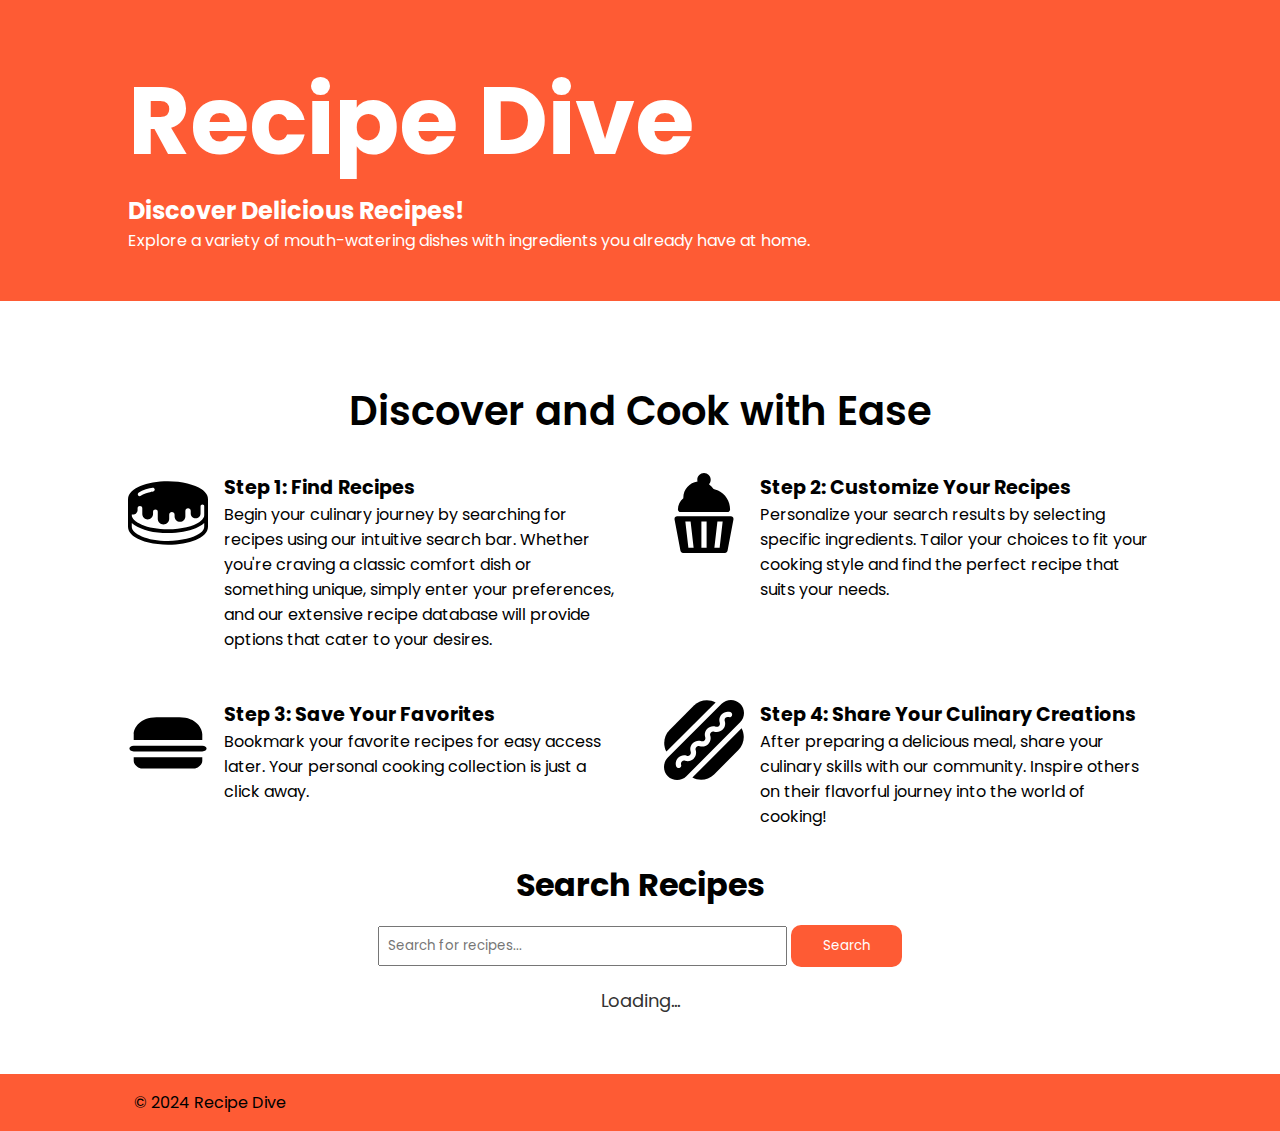
<file: index.html>
<!DOCTYPE html>
<html lang="en">
  <head>
    <meta charset="UTF-8" />
    <meta name="viewport" content="width=device-width, initial-scale=1.0" />
    <link rel="stylesheet" href="styles.css" />
    <link rel="preconnect" href="https://fonts.googleapis.com" />
    <link rel="preconnect" href="https://fonts.gstatic.com" crossorigin />
    <link
      href="https://fonts.googleapis.com/css2?family=Poppins:wght@100;200;300;400;500;600;700;800;900&display=swap"
      rel="stylesheet"
    />
    <script src="script.js" defer></script>
    <title>Recipe Dive</title>
  </head>
  <body>
    <header class="heading-container">
      <div class="header-items">
        <h1>Recipe Dive</h1>
        <div>
          <h2>Discover Delicious Recipes!</h2>
          <p>
            Explore a variety of mouth-watering dishes with ingredients you
            already have at home.
          </p>
        </div>
      </div>
    </header>
    <section class="more-info">
      <h3>Discover and Cook with Ease</h3>
      <div class="item-details">
        <div class="with-icons">
          <div class="icons">
            <svg
              height="80px"
              width="80px"
              version="1.1"
              id="_x32_"
              xmlns="http://www.w3.org/2000/svg"
              xmlns:xlink="http://www.w3.org/1999/xlink"
              viewBox="0 0 512 512"
              xml:space="preserve"
            >
              <style type="text/css">
                .st0 {
                  fill: #000000;
                }
              </style>
              <g>
                <path
                  class="st0"
                  d="M505.822,141.442c-6.987-14.224-18.973-26.423-34.368-37.08c-23.162-15.953-54.417-28.598-91.228-37.5
		c-36.792-8.863-79.122-13.88-124.23-13.88C187.27,53.01,125.002,64.568,78.862,83.866c-23.07,9.709-42.181,21.322-56.117,35.083
		c-6.95,6.902-12.599,14.363-16.575,22.493c-3.958,8.102-6.178,16.901-6.17,25.931v177.254c-0.008,9.012,2.212,17.82,6.17,25.922
		c6.986,14.215,18.972,26.423,34.377,37.09c23.162,15.943,54.417,28.588,91.218,37.498c36.793,8.864,79.132,13.881,124.231,13.881
		c68.735-0.028,130.994-11.586,177.132-30.902c23.079-9.69,42.191-21.313,56.118-35.083c6.949-6.884,12.598-14.363,16.575-22.484
		c3.966-8.102,6.187-16.91,6.178-25.922V167.373C512.008,158.342,509.788,149.544,505.822,141.442z M67.463,126.623
		c6.308-4.72,13.704-8.744,21.666-12.376c7.962-3.623,16.472-6.829,24.853-9.607c16.808-5.547,32.872-9.318,43.166-10.814
		c6.634-0.938,12.785,3.661,13.723,10.304c0.948,6.624-3.651,12.775-10.286,13.713c-6.048,0.856-16.352,3.086-27.538,6.309
		c-11.205,3.205-23.469,7.433-33.838,12.181c-6.913,3.131-12.99,6.541-17.189,9.718c-5.37,4.005-12.97,2.927-16.984-2.434
		C61.014,138.255,62.102,130.645,67.463,126.623z M487.732,344.627c-0.009,5.091-1.199,10.071-3.726,15.283
		c-4.386,9.068-13.23,18.731-26.34,27.743c-19.604,13.565-48.434,25.541-83.126,33.876c-34.693,8.38-75.257,13.22-118.544,13.22
		c-65.938,0.028-125.623-11.307-167.75-29.006c-21.053-8.808-37.656-19.233-48.406-29.936c-5.389-5.332-9.328-10.713-11.856-15.897
		c-2.527-5.212-3.716-10.192-3.716-15.283V320.07c4.85,4.636,10.294,9.003,16.278,13.146c23.162,15.944,54.417,28.598,91.218,37.498
		c36.793,8.864,79.132,13.881,124.231,13.881c68.735-0.018,130.994-11.585,177.132-30.902c22.28-9.356,40.806-20.515,54.604-33.661
		V344.627z M487.732,270.196c-0.009,5.1-1.199,10.099-3.726,15.293c-4.386,9.069-13.23,18.74-26.34,27.752
		c-19.604,13.565-48.434,25.542-83.126,33.894c-34.693,8.362-75.257,13.203-118.544,13.203
		c-65.938,0.028-125.623-11.316-167.75-29.016c-21.053-8.808-37.656-19.232-48.406-29.926c-5.389-5.342-9.328-10.721-11.856-15.906
		c-2.527-5.194-3.716-10.192-3.716-15.293V265.3c2.277,0.558,4.646,0.892,7.08,0.892c16.574,0,30.01-13.425,30.01-30.01V225.59
		c0.008-4.18,1.672-7.878,4.412-10.647c2.751-2.731,6.449-4.394,10.629-4.394c4.19,0,7.888,1.663,10.648,4.394
		c2.74,2.769,4.394,6.467,4.403,10.647v37.322c0.01,19.056,15.433,34.461,34.461,34.469c19.038-0.008,34.461-15.414,34.47-34.469
		V247.87c0-4.19,1.663-7.879,4.403-10.638c2.75-2.732,6.448-4.404,10.638-4.404s7.888,1.672,10.639,4.404
		c2.731,2.759,4.404,6.448,4.404,10.638v45.154c0.018,20.236,16.398,36.625,36.634,36.625c20.226-0.008,36.616-16.389,36.625-36.625
		v-26.089c0-4.784,1.904-9.04,5.044-12.18c3.14-3.141,7.386-5.036,12.162-5.045c4.794,0.009,9.031,1.904,12.18,5.045
		c3.122,3.149,5.036,7.395,5.036,12.18v10.927c0.019,19.038,15.433,34.451,34.461,34.451c19.037,0,34.46-15.414,34.46-34.451
		v-23.506v-11.15c0.018-4.784,1.914-9.012,5.044-12.162c3.15-3.131,7.387-5.036,12.181-5.036c4.776,0,9.022,1.904,12.171,5.036
		c3.122,3.149,5.036,7.377,5.036,12.162v15.516c0.009,17.356,14.057,31.412,31.404,31.412c17.356,0,31.404-14.057,31.422-31.412
		v-15.247v-29.702c0-3.336,1.32-6.263,3.494-8.446c2.202-2.184,5.129-3.513,8.455-3.513c3.326,0,6.262,1.329,8.455,3.513
		c1.43,1.439,2.443,3.223,3,5.212V270.196z"
                />
              </g>
            </svg>
          </div>
          <div>
            <h4>Step 1: Find Recipes</h4>
            <p>
              Begin your culinary journey by searching for recipes using our
              intuitive search bar. Whether you're craving a classic comfort
              dish or something unique, simply enter your preferences, and our
              extensive recipe database will provide options that cater to your
              desires.
            </p>
          </div>
        </div>
        <div class="with-icons">
          <div class="icons">
            <svg
              fill="#000000"
              height="80px"
              width="80px"
              version="1.1"
              id="Layer_1"
              xmlns="http://www.w3.org/2000/svg"
              xmlns:xlink="http://www.w3.org/1999/xlink"
              viewBox="0 0 512.001 512.001"
              xml:space="preserve"
            >
              <g>
                <g>
                  <path
                    d="M428.094,277.597H151.192h-0.006H83.907c-10.445,0-18.335,9.504-16.402,19.777l37.831,201.024
			c1.484,7.889,8.374,13.604,16.402,13.604c12.722,0,255.954,0,268.525,0c8.028,0,14.918-5.715,16.402-13.604l37.831-201.024
			C446.427,287.109,438.547,277.597,428.094,277.597z M156.033,478.621v-0.001l-19.485-167.642h33.604l19.486,167.644H156.033z
			 M272.691,478.621h-33.38v-0.001V310.977h33.38V478.621z M355.969,478.62h-33.604l19.486-167.643h33.604L355.969,478.62z"
                  />
                </g>
              </g>
              <g>
                <g>
                  <path
                    d="M346.01,112.02c-9.184-4.314-18.808-7.562-28.704-9.691c-7.759-12.287-17.831-22.635-29.476-30.603
			c6.9-7.621,11.109-17.722,11.109-28.787C298.939,19.263,279.677,0,256.001,0c-23.676,0-42.938,19.263-42.938,42.938
			c0,3.959,0.55,7.789,1.557,11.43c-51.3,6.849-91.002,50.888-91.002,104.032c0,1.029,0.017,2.07,0.05,3.117
			C101.934,178.775,89.1,205.171,89.1,233.089c0,9.219,7.473,16.691,16.69,16.691h300.422c9.217,0,16.69-7.473,16.69-16.69
			C422.903,181.484,392.72,133.961,346.01,112.02z"
                  />
                </g>
              </g>
            </svg>
          </div>
          <div>
            <h4>Step 2: Customize Your Recipes</h4>
            <p>
              Personalize your search results by selecting specific ingredients.
              Tailor your choices to fit your cooking style and find the perfect
              recipe that suits your needs.
            </p>
          </div>
        </div>
        <div class="with-icons">
          <div class="icons">
            <svg
              xmlns:dc="http://purl.org/dc/elements/1.1/"
              xmlns:cc="http://creativecommons.org/ns#"
              xmlns:rdf="http://www.w3.org/1999/02/22-rdf-syntax-ns#"
              xmlns:svg="http://www.w3.org/2000/svg"
              xmlns="http://www.w3.org/2000/svg"
              version="1.1"
              width="80px"
              height="80px"
              viewBox="0 0 14 14"
              id="svg2"
            >
              <metadata id="metadata8">
                <rdf:RDF>
                  <cc:Work rdf:about="">
                    <dc:format>image/svg+xml</dc:format>
                    <dc:type
                      rdf:resource="http://purl.org/dc/dcmitype/StillImage"
                    />
                    <dc:title></dc:title>
                  </cc:Work>
                </rdf:RDF>
              </metadata>
              <defs id="defs6" />
              <rect
                width="14"
                height="14"
                x="0"
                y="0"
                id="canvas"
                style="fill: none; stroke: none; visibility: hidden"
              />
              <path
                d="M 5,3 C 2,3 0.960032,5.000799 1,6 L 1,7 13,7 13,6 C 13,5 12,3 9,3 z M 1,8 C 0,8 0,9 1,9 l 12,0 c 1,0 1,-1 0,-1 z m 0,2.03125 0,0.625 C 1,11.34045 1.81579,12 2.5,12 l 9,0 c 0.68421,0 1.5,-0.65955 1.5,-1.34375 l 0,-0.625 z"
                id="fast-food"
                style="fill: #000000; fill-opacity: 1; stroke: none"
              />
            </svg>
          </div>
          <div>
            <h4>Step 3: Save Your Favorites</h4>
            <p>
              Bookmark your favorite recipes for easy access later. Your
              personal cooking collection is just a click away.
            </p>
          </div>
        </div>
        <div class="with-icons">
          <div class="icons">
            <svg
              fill="#000000"
              height="80px"
              width="80px"
              version="1.1"
              id="Layer_1"
              xmlns="http://www.w3.org/2000/svg"
              xmlns:xlink="http://www.w3.org/1999/xlink"
              viewBox="0 0 511.999 511.999"
              xml:space="preserve"
            >
              <g>
                <g>
                  <path
                    d="M191.487,35.73L35.728,191.488c-37.55,37.55-44.257,94.385-20.23,138.893L330.377,15.498
			C285.873-8.525,229.037-1.807,191.487,35.73z"
                  />
                </g>
              </g>
              <g>
                <g>
                  <path
                    d="M496.527,181.587L181.615,496.5c17.364,9.373,36.586,14.113,55.834,14.113c30.077,0,60.164-11.449,83.063-34.348
			L476.26,320.506c22.113-22.107,34.293-51.605,34.293-83.058C510.553,217.59,505.672,198.52,496.527,181.587z"
                  />
                </g>
              </g>
              <g>
                <g>
                  <path
                    d="M487.458,24.542c-32.736-32.725-85.937-32.719-118.668,0L24.541,368.796c-32.709,32.715-32.709,85.947,0,118.656
			c32.736,32.736,85.929,32.722,118.656,0.006l344.26-344.26C520.168,110.49,520.168,57.258,487.458,24.542z M435.28,98.778
			c-2.928,8.789-12.466,13.541-21.228,10.608c-7.352-2.448-15-0.629-20.451,4.828c-5.474,5.474-7.287,13.122-4.84,20.468
			c6.456,19.365,1.497,40.368-12.936,54.805c-14.432,14.443-35.441,19.403-54.811,12.936c-7.352-2.448-14.989-0.633-20.463,4.828
			c-5.463,5.474-7.276,13.122-4.828,20.468c6.456,19.37,1.497,40.368-12.935,54.805s-35.398,19.392-54.811,12.93
			c-7.342-2.442-14.989-0.639-20.463,4.834c-5.463,5.468-7.276,13.122-4.828,20.463c6.456,19.37,1.497,40.374-12.936,54.811
			C175.318,390,154.31,394.955,134.94,388.499c-7.309-2.437-14.979-0.644-20.463,4.828c-5.463,5.468-7.276,13.122-4.828,20.468
			c2.928,8.789-1.825,18.294-10.608,21.222c-1.77,0.59-3.551,0.868-5.309,0.868c-7.024,0-13.58-4.447-15.918-11.483
			c-6.456-19.375-1.497-40.374,12.936-54.811c14.432-14.432,35.419-19.375,54.811-12.93c7.342,2.448,14.989,0.639,20.463-4.834
			c5.463-5.468,7.276-13.122,4.828-20.468c-6.456-19.365-1.497-40.368,12.936-54.805c14.443-14.432,35.462-19.381,54.811-12.936
			c7.32,2.437,14.979,0.644,20.463-4.828c5.463-5.468,7.276-13.122,4.828-20.463c-6.456-19.37-1.497-40.374,12.936-54.811
			c14.454-14.427,35.474-19.386,54.811-12.93c7.342,2.448,14.989,0.639,20.463-4.834c5.463-5.468,7.276-13.122,4.828-20.463
			c-6.456-19.37-1.497-40.374,12.936-54.811c14.454-14.432,35.451-19.386,54.811-12.93C433.466,80.478,438.208,89.984,435.28,98.778
			z"
                  />
                </g>
              </g>
            </svg>
          </div>
          <div>
            <h4>Step 4: Share Your Culinary Creations</h4>
            <p>
              After preparing a delicious meal, share your culinary skills with
              our community. Inspire others on their flavorful journey into the
              world of cooking!
            </p>
          </div>
        </div>
      </div>
    </section>
    <section id="container">
      <div class="searchSection">
        <h3>Search Recipes</h3>
        <div class="search-info">
          <input
            type="text"
            id="userSearch"
            placeholder="Search for recipes..."
          />
          <button class="searchButton">Search</button>
        </div>
      </div>
      <div id="loadingMessage" class="loading-message" style="display: none">
        Loading...
      </div>
      <div id="recipe-container"></div>
    </section>
    <footer>
      <p>© 2024 Recipe Dive</p>
    </footer>
  </body>
</html>
</file>
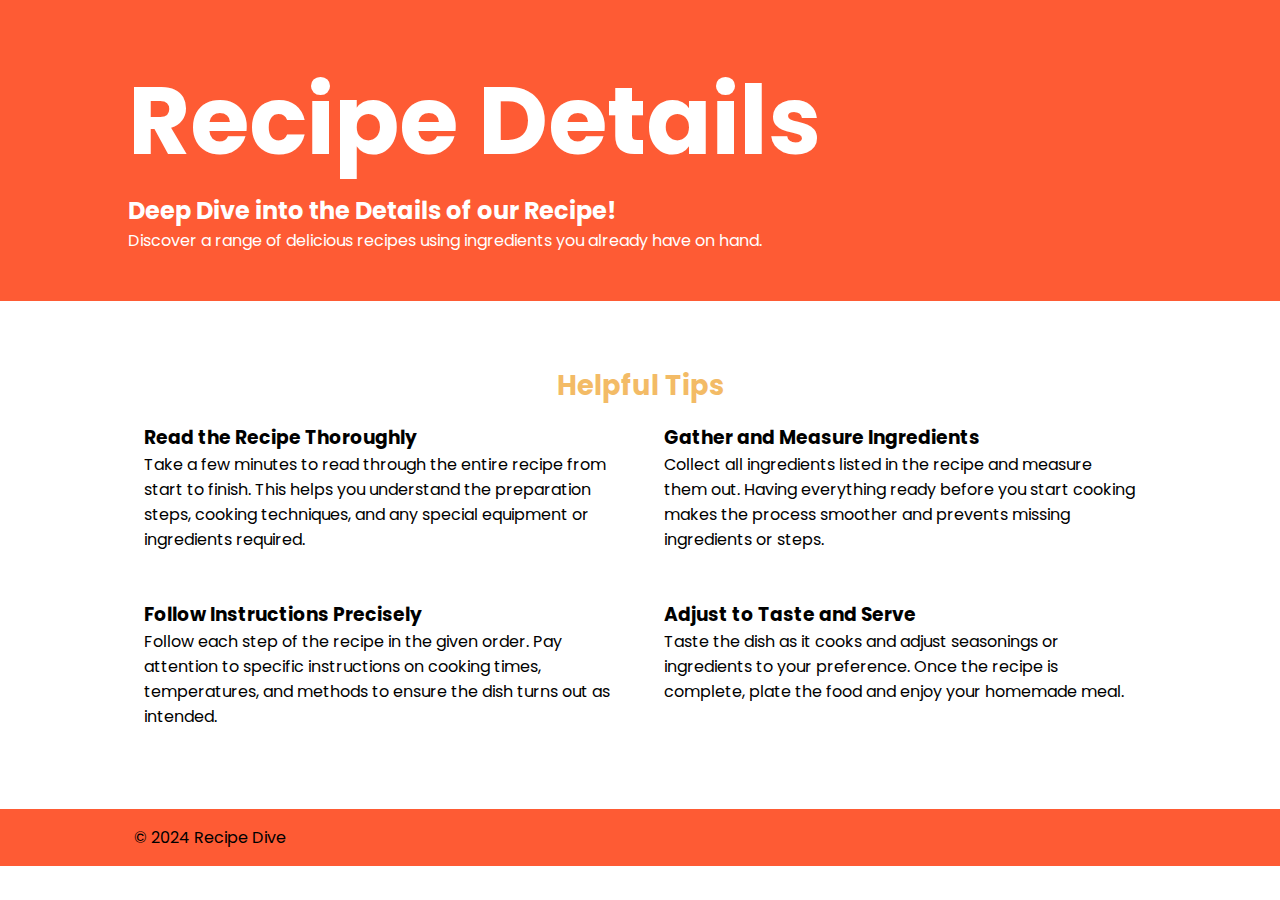
<file: details.html>
<!DOCTYPE html>
<html lang="en">
  <head>
    <meta charset="UTF-8" />
    <meta name="viewport" content="width=device-width, initial-scale=1.0" />
    <link rel="stylesheet" href="styles.css" />
    <link rel="preconnect" href="https://fonts.googleapis.com" />
    <link rel="preconnect" href="https://fonts.gstatic.com" crossorigin />
    <link
      href="https://fonts.googleapis.com/css2?family=Poppins:wght@100;200;300;400;500;600;700;800;900&display=swap"
      rel="stylesheet"
    />
    <link
      rel="stylesheet"
      href="https://cdnjs.cloudflare.com/ajax/libs/font-awesome/4.7.0/css/font-awesome.min.css"
    />
    <script src="details.js" defer></script>
    <title>Recipe Dive Details</title>
  </head>

  <body>
    <header class="heading-container">
      <div class="header-items">
        <h1>Recipe Details</h1>
        <div>
          <h2>Deep Dive into the Details of our Recipe!</h2>
          <p>
            Discover a range of delicious recipes using ingredients you already
            have on hand.
          </p>
        </div>
      </div>
    </header>
    <section id="tips-container">
      <h2>Helpful Tips</h2>
      <div id="tips">
        <div class="tips-details">
          <h3>Read the Recipe Thoroughly</h3>
          <p>
            Take a few minutes to read through the entire recipe from start to
            finish. This helps you understand the preparation steps, cooking
            techniques, and any special equipment or ingredients required.
          </p>
        </div>
        <div class="tips-details">
          <h3>Gather and Measure Ingredients</h3>
          <p>
            Collect all ingredients listed in the recipe and measure them out.
            Having everything ready before you start cooking makes the process
            smoother and prevents missing ingredients or steps.
          </p>
        </div>
        <div class="tips-details">
          <h3>Follow Instructions Precisely</h3>
          <p>
            Follow each step of the recipe in the given order. Pay attention to
            specific instructions on cooking times, temperatures, and methods to
            ensure the dish turns out as intended.
          </p>
        </div>
        <div class="tips-details">
          <h3>Adjust to Taste and Serve</h3>
          <p>
            Taste the dish as it cooks and adjust seasonings or ingredients to
            your preference. Once the recipe is complete, plate the food and
            enjoy your homemade meal.
          </p>
        </div>
      </div>
    </section>
    <div id="loadingMessage" class="loading-message" style="display: none">
      Loading...
    </div>
    <section id="recipe-details-container"></section>
    <footer>
      <p>© 2024 Recipe Dive</p>
    </footer>
  </body>
</html>
</file>
<file: styles.css>
* {
  margin: 0;
  padding: 0;
  box-sizing: border-box;
  font-family: "Poppins", sans-serif;
}
html {
  scroll-behavior: smooth;
}

button {
  background-color: #ffffff;
  color: #000000;
  border: none;
  border-radius: 10px;
  padding: 0.5rem 2rem;
  cursor: pointer;
  margin-top: 1rem;
}

button a {
  text-decoration: none;
  font-size: 1.2rem;
  color: #000000;
}

button a:visited {
  color: #ffffff;
}

button:hover {
  background-color: #f3bb66;
}

.heading-container {
  background-color: #fe5b34;
  background-size: cover;
  color: #ffffff;
  margin-bottom: 1rem;
  padding: 1rem 0;
}

.header-items {
  padding: 2rem 0;
  margin: 0 auto;
  width: 80%;
}

.header-items h1 {
  font-size: 6rem;
}

.more-info {
  margin: 0 auto;
  margin-top: 5rem;
  margin-bottom: 1rem;
  width: 80%;
}

.more-info h3 {
  text-align: center;
  font-size: 2.5rem;
  font-weight: 600;
}

.item-details {
  margin-top: 2rem;
  margin-bottom: 2rem;
  display: grid;
  grid-template-columns: 1fr 1fr;
  grid-gap: 3rem;
}

.with-icons {
  display: flex;
  justify-content: center;
}

.icons {
  margin-right: 1rem;
}

#container {
  width: 80%;
  margin: 0 auto;
}

.searchButton {
  background-color: #fe5b34;
  color: #ffffff;
  padding: 0.7rem 2rem;
}

#container h3 {
  text-align: center;
  font-size: 2rem;
}

.search-info {
  max-width: 80%;
  margin: 0 auto;
  text-align: center;
}

.search-info input {
  height: 40px;
  padding: 1rem 0.5rem;
  width: 50%;
}

h4 {
  font-size: 1.2rem;
}

#recipe-container {
  display: grid;
  grid-template-columns: 1fr 1fr 1fr;
}

.recipe {
  max-width: 250px;
  margin: 2rem auto;
  text-align: center;
}

.recipe-img img {
  border-radius: 8px;
}

.recipe a {
  text-decoration: none;
  color: #000000;
}

.recipe a:hover {
  text-decoration: underline;
}

.loading-message {
  text-align: center;
  font-size: 18px;
  color: #333;
  margin: 20px 0;
}

.recipe-details {
  margin: 0 auto;
  width: 80%;
}

.recipe-details h2 {
  font-size: 2rem;
  margin: 1rem 0;
  color: #fe5b34;
}

.recipe-details ul {
  list-style: none;
}

#details-container {
  display: grid;
  grid-template-columns: 1fr 2fr;
  align-items: center;
}

#images img {
  border-radius: 8px;
}

#details {
  background-color: #f3bb66;
  padding: 1.5rem 1rem;
  border-radius: 8px;
}

footer {
  background-color: #fe5b34;
  padding: 1rem 0.5rem;
  margin-top: 2.5rem;
}

footer p {
  margin: 0 auto;
  width: 80%;
}

#tips {
  display: grid;
  grid-template-columns: 1fr 1fr;
  grid-gap: 1rem;
}

#tips-container h2 {
  text-align: center;
  font-size: 1.7rem;
  color: #f3bb66;
}

#tips-container {
  width: 80%;
  margin: 4rem auto;
}

.tips-details {
  padding: 1rem;
}
</file>
